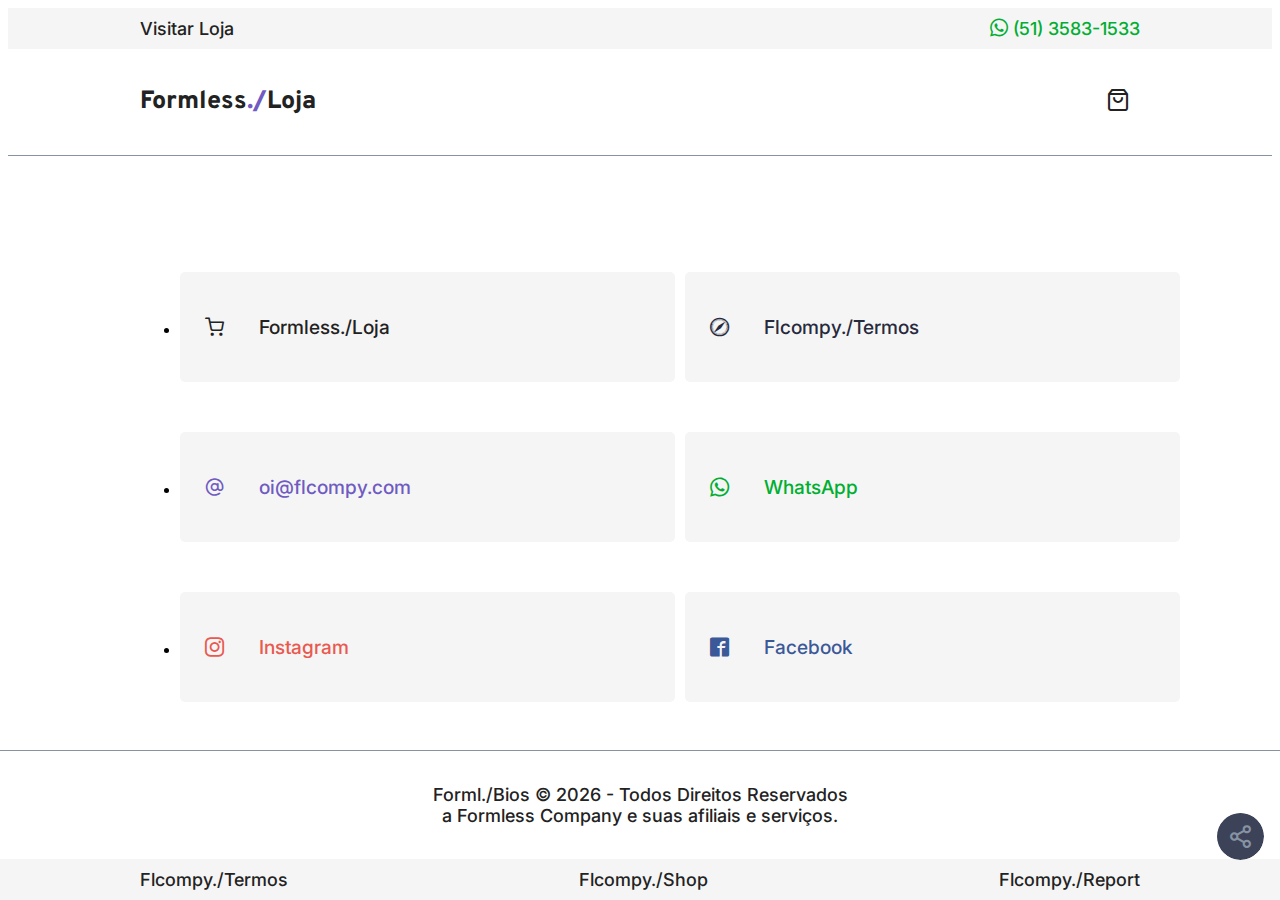
<file: LtJVt5Qa.html>
<!DOCTYPE html>
<html lang="pt-br">
<head>
    <title>Conheça a Formless | Forml./Bios</title>
    <meta name="description" content="Olá, somos a Formless, loja oficial da empresa Formless Company. Veja aonde estamos e como comprar um de nossos produtos.">
    <meta name="robots" content="all">
    <meta name="author" content="Formless Company">
    <meta name="keywords" content="Formless, Formless./Loja, Forml./Bios, Forml./Site, Formless Loja">

    <meta property="og:type" content="page">
    <meta property="og:url" content="">
    <meta property="og:title" content="">
    <meta property="og:image" content="">
    <meta property="og:description" content="">

    <meta property="article:author" content="">

    <meta name="twitter:card" content="summary">
    <meta name="twitter:site" content="@">
    <meta name="twitter:title" content="">
    <meta name="twitter:creator" content="@">
    <meta name="twitter:description" content="">

    <!-- Analytics -->
    <script async src="https://www.googletagmanager.com/gtag/js?id=G-0CZYQG2N2N"></script>
    <script>
	    window.dataLayer = window.dataLayer || [];
	    function gtag(){dataLayer.push(arguments);}
	    gtag('js', new Date());

	    gtag('config', 'G-0CZYQG2N2N');
    </script>

    <!-- Links / Config -->
    <link rel="stylesheet" href="/public/css/LtJVt5Qa.css">
    <link rel="shortcut icon" href="/next/favicon.ico" type="image/x-icon">
    <link rel="apple-touch-icon" href="/next/aplle.png">

    <!-- Libs.CSS -->
    <link rel="stylesheet" href="https://code.flcompy.com/tools/axe/V1/reset.css">
    <link rel="stylesheet" href="/assets/icomoon.io/style.css">

    <meta charset="UTF-8">
    <meta http-equiv="X-UA-Compatible" content="IE=edge">
    <meta name="viewport" content="width=device-width, initial-scale=1.0">
    <meta charset="utf-8">
    <meta name="language" content="pt-BR">
</head>
<body>
    <header class="_flcompy-header" id="header">
        <section class="_fl-header">
            <div class="_fl-head_about">
                <section class="_fl-head_abt">
                    <a href="http://loja.formless.com.br/?track=bios.forml.site">Visitar Loja</a>
                    <a href="http://wa.me/555134835067/">
                        <i class="icon-whatsapp"></i>
                        (51) 3583-1533
                    </a>
                </section>
            </div>
            <div class="_fl-head_brand">
                <section class="_fl-head_brd">
                    <h1>
                        <a href="http://loja.formless.com.br/?track=bios.forml.site">
                            Formless<b>./</b>Loja
                        </a>
                    </h1>
                    <a class="cart_seguro" href="http://seguro.formless.com.br/cart?store_token=61bc552cdeccb670395193938737c0eb37a508ec&cart_token=0c0cc530-85f0-11ec-a350-b957c41c221e">
                        <i class="icon-shopping-bag"></i>
                    </a>
                </section>
            </div>
        </section>
        <div class="divisor"></div>
    </header>
    <main class="_flcompy-main" id="main">
        <section class="_fl-main">
            <ul class="_list">
                <li>
                    <a href="http://loja.formless.com.br/?track=bios.forml.site">
                        <i class="icon-shopping-cart"></i>
                        <span>Formless./Loja</span>
                    </a>
                </li>
                <li>
                    <a class="_terms" href="http://pages.flcompy.com/termos/">
                        <i class="icon-safari"></i>
                        <span>Flcompy./Termos</span>
                    </a>
                </li>
                <li>
                    <a class="_email" href="mailto:oi@flcompy.com">
                        <i class="icon-at-sign"></i>
                        <span>oi@flcompy.com</span>
                    </a>
                </li>
                <li>
                    <a class="_whatsapp" href="http://wa.me/555135831533">
                        <i class="icon-whatsapp"></i>
                        <span>WhatsApp</span>
                    </a>
                </li>
                <li>
                    <a class="_instagram" href="http://instagram.com/flcompy">
                        <i class="icon-instagram"></i>
                        <span>Instagram</span>
                    </a>
                </li>
                <li>
                    <a class="_facebook" href="https://www.facebook.com/Formless-101444885595879/">
                        <i class="icon-facebook2"></i>
                        <span>Facebook</span>
                    </a>
                </li>
            </ul>
        </section>
    </main>
    <footer class="_flcompy-footer" id="footer">
        <div class="divisor"></div>
        <section class="_fl-footer">
            <p>Forml./Bios&nbsp;©&nbsp;<span id="copyright"></span><span id="desktop">&nbsp;- Todos Direitos Reservados<br>a Formless Company e suas afiliais e serviços.</span></p>
        </section>
        <section class="_fl-footer-about">
            <nav>
                <a href="http://pages.flcompy.com/termos/">Flcompy./Termos</a>
                <a href="http://shop.flcompy.com/">Flcompy./Shop</a>
                <a href="http://pages.flcompy.com/i/report/">Flcompy./Report</a>
            </nav>
        </section>
    </footer>
    <div class="__btn">
        <button class="_copys" id="copyurl" onclick="copy()"> 
            <i class="icon-share-2"></i>
            <div class="url_copy">
                <input type="text" id="urlcopy" value="Conheça a Loja da Formless: http://forml.link/ZIjay4">
            </div>
        </button>
    </div>
</body>
<script>
    // Type 2
    document.getElementById('copyurl').addEventListener('click', clipboardCopy);
    async function clipboardCopy() {
    let text = document.querySelector("#urlcopy").value;
    await navigator.clipboard.writeText(text);
    }
</script>
<script>
    function copy()
    {
    alert("Link de compartilhamento copiado!");
    }
</script>
<script>
    // Copyright
    const year = document.getElementById("copyright");
    const yearCurrent = new Date();

    year.innerHTML = yearCurrent.getFullYear();
</script>
</html>
</file>
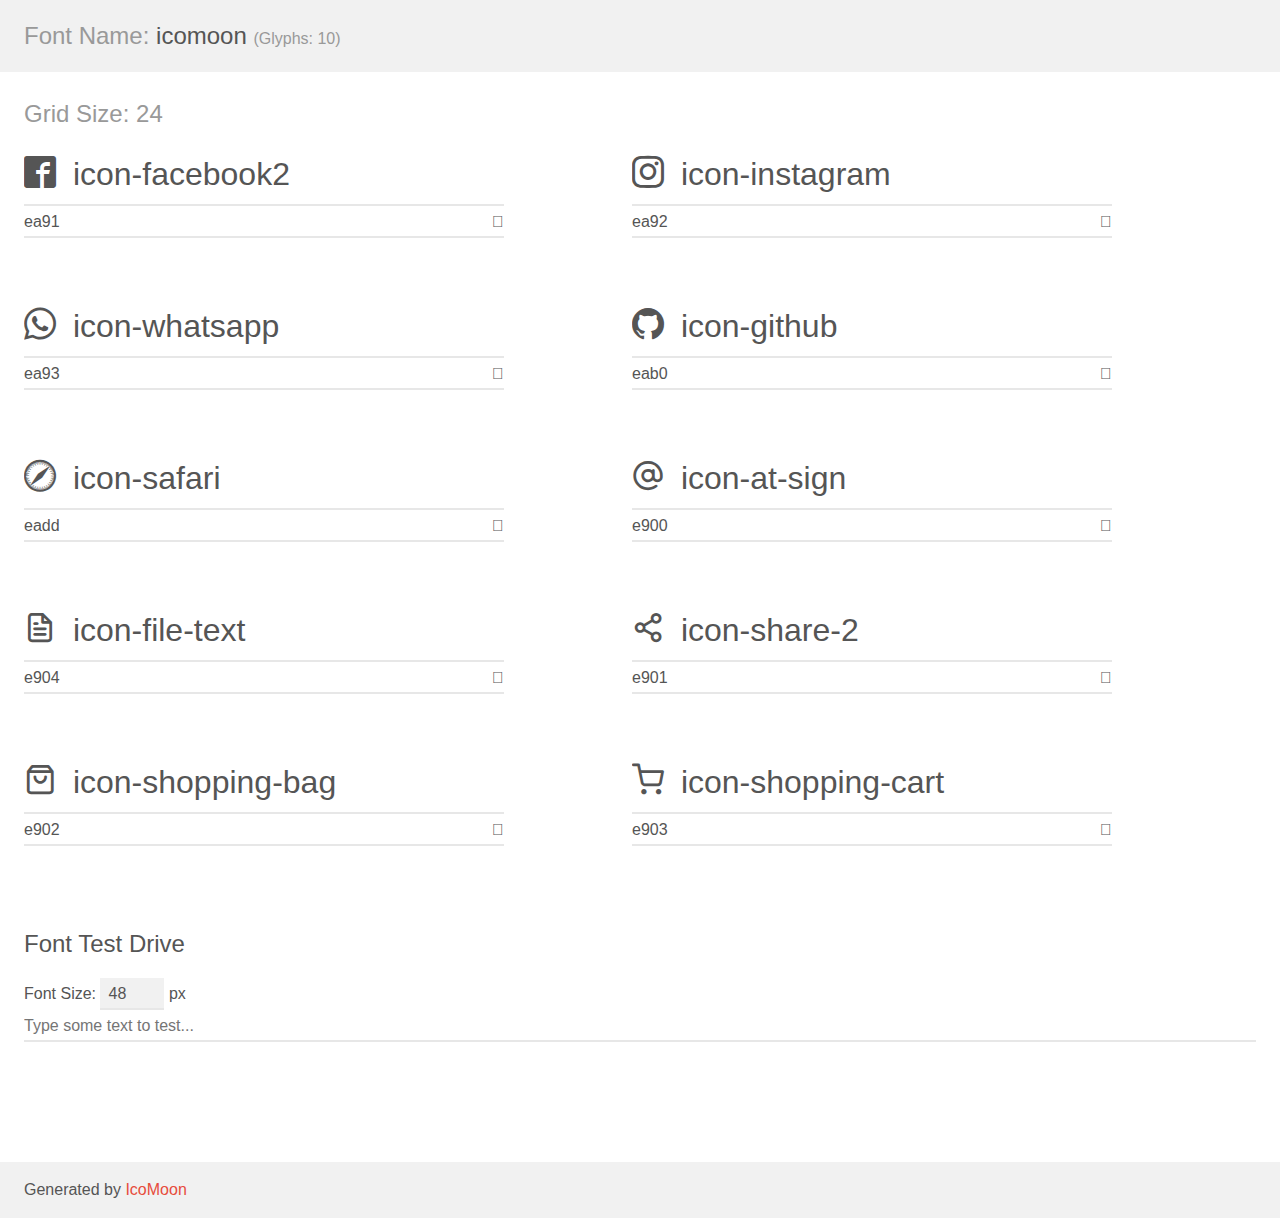
<file: assets/icomoon.io/demo.html>
<!doctype html>
<html>
<head>
    <meta charset="utf-8">
    <title>IcoMoon Demo</title>
    <meta name="description" content="An Icon Font Generated By IcoMoon.io">
    <meta name="viewport" content="width=device-width, initial-scale=1">
    <link rel="stylesheet" href="demo-files/demo.css">
    <link rel="stylesheet" href="style.css"></head>
<body>
    <div class="bgc1 clearfix">
        <h1 class="mhmm mvm"><span class="fgc1">Font Name:</span> icomoon <small class="fgc1">(Glyphs:&nbsp;10)</small></h1>
    </div>
    <div class="clearfix mhl ptl">
        <h1 class="mvm mtn fgc1">Grid Size: 24</h1>
        <div class="glyph fs1">
            <div class="clearfix bshadow0 pbs">
                <span class="icon-facebook2"></span>
                <span class="mls"> icon-facebook2</span>
            </div>
            <fieldset class="fs0 size1of1 clearfix hidden-false">
                <input type="text" readonly value="ea91" class="unit size1of2" />
                <input type="text" maxlength="1" readonly value="&#xea91;" class="unitRight size1of2 talign-right" />
            </fieldset>
            <div class="fs0 bshadow0 clearfix hidden-true">
                <span class="unit pvs fgc1">liga: </span>
                <input type="text" readonly value="facebook2, brand11" class="liga unitRight" />
            </div>
        </div>
        <div class="glyph fs1">
            <div class="clearfix bshadow0 pbs">
                <span class="icon-instagram"></span>
                <span class="mls"> icon-instagram</span>
            </div>
            <fieldset class="fs0 size1of1 clearfix hidden-false">
                <input type="text" readonly value="ea92" class="unit size1of2" />
                <input type="text" maxlength="1" readonly value="&#xea92;" class="unitRight size1of2 talign-right" />
            </fieldset>
            <div class="fs0 bshadow0 clearfix hidden-true">
                <span class="unit pvs fgc1">liga: </span>
                <input type="text" readonly value="instagram, brand12" class="liga unitRight" />
            </div>
        </div>
        <div class="glyph fs1">
            <div class="clearfix bshadow0 pbs">
                <span class="icon-whatsapp"></span>
                <span class="mls"> icon-whatsapp</span>
            </div>
            <fieldset class="fs0 size1of1 clearfix hidden-false">
                <input type="text" readonly value="ea93" class="unit size1of2" />
                <input type="text" maxlength="1" readonly value="&#xea93;" class="unitRight size1of2 talign-right" />
            </fieldset>
            <div class="fs0 bshadow0 clearfix hidden-true">
                <span class="unit pvs fgc1">liga: </span>
                <input type="text" readonly value="whatsapp, brand13" class="liga unitRight" />
            </div>
        </div>
        <div class="glyph fs1">
            <div class="clearfix bshadow0 pbs">
                <span class="icon-github"></span>
                <span class="mls"> icon-github</span>
            </div>
            <fieldset class="fs0 size1of1 clearfix hidden-false">
                <input type="text" readonly value="eab0" class="unit size1of2" />
                <input type="text" maxlength="1" readonly value="&#xeab0;" class="unitRight size1of2 talign-right" />
            </fieldset>
            <div class="fs0 bshadow0 clearfix hidden-true">
                <span class="unit pvs fgc1">liga: </span>
                <input type="text" readonly value="github, brand40" class="liga unitRight" />
            </div>
        </div>
        <div class="glyph fs1">
            <div class="clearfix bshadow0 pbs">
                <span class="icon-safari"></span>
                <span class="mls"> icon-safari</span>
            </div>
            <fieldset class="fs0 size1of1 clearfix hidden-false">
                <input type="text" readonly value="eadd" class="unit size1of2" />
                <input type="text" maxlength="1" readonly value="&#xeadd;" class="unitRight size1of2 talign-right" />
            </fieldset>
            <div class="fs0 bshadow0 clearfix hidden-true">
                <span class="unit pvs fgc1">liga: </span>
                <input type="text" readonly value="safari, browser5" class="liga unitRight" />
            </div>
        </div>
        <div class="glyph fs1">
            <div class="clearfix bshadow0 pbs">
                <span class="icon-at-sign"></span>
                <span class="mls"> icon-at-sign</span>
            </div>
            <fieldset class="fs0 size1of1 clearfix hidden-false">
                <input type="text" readonly value="e900" class="unit size1of2" />
                <input type="text" maxlength="1" readonly value="&#xe900;" class="unitRight size1of2 talign-right" />
            </fieldset>
            <div class="fs0 bshadow0 clearfix hidden-true">
                <span class="unit pvs fgc1">liga: </span>
                <input type="text" readonly value="" class="liga unitRight" />
            </div>
        </div>
        <div class="glyph fs1">
            <div class="clearfix bshadow0 pbs">
                <span class="icon-file-text"></span>
                <span class="mls"> icon-file-text</span>
            </div>
            <fieldset class="fs0 size1of1 clearfix hidden-false">
                <input type="text" readonly value="e904" class="unit size1of2" />
                <input type="text" maxlength="1" readonly value="&#xe904;" class="unitRight size1of2 talign-right" />
            </fieldset>
            <div class="fs0 bshadow0 clearfix hidden-true">
                <span class="unit pvs fgc1">liga: </span>
                <input type="text" readonly value="" class="liga unitRight" />
            </div>
        </div>
        <div class="glyph fs1">
            <div class="clearfix bshadow0 pbs">
                <span class="icon-share-2"></span>
                <span class="mls"> icon-share-2</span>
            </div>
            <fieldset class="fs0 size1of1 clearfix hidden-false">
                <input type="text" readonly value="e901" class="unit size1of2" />
                <input type="text" maxlength="1" readonly value="&#xe901;" class="unitRight size1of2 talign-right" />
            </fieldset>
            <div class="fs0 bshadow0 clearfix hidden-true">
                <span class="unit pvs fgc1">liga: </span>
                <input type="text" readonly value="" class="liga unitRight" />
            </div>
        </div>
        <div class="glyph fs1">
            <div class="clearfix bshadow0 pbs">
                <span class="icon-shopping-bag"></span>
                <span class="mls"> icon-shopping-bag</span>
            </div>
            <fieldset class="fs0 size1of1 clearfix hidden-false">
                <input type="text" readonly value="e902" class="unit size1of2" />
                <input type="text" maxlength="1" readonly value="&#xe902;" class="unitRight size1of2 talign-right" />
            </fieldset>
            <div class="fs0 bshadow0 clearfix hidden-true">
                <span class="unit pvs fgc1">liga: </span>
                <input type="text" readonly value="" class="liga unitRight" />
            </div>
        </div>
        <div class="glyph fs1">
            <div class="clearfix bshadow0 pbs">
                <span class="icon-shopping-cart"></span>
                <span class="mls"> icon-shopping-cart</span>
            </div>
            <fieldset class="fs0 size1of1 clearfix hidden-false">
                <input type="text" readonly value="e903" class="unit size1of2" />
                <input type="text" maxlength="1" readonly value="&#xe903;" class="unitRight size1of2 talign-right" />
            </fieldset>
            <div class="fs0 bshadow0 clearfix hidden-true">
                <span class="unit pvs fgc1">liga: </span>
                <input type="text" readonly value="" class="liga unitRight" />
            </div>
        </div>
    </div>

    <!--[if gt IE 8]><!-->
    <div class="mhl clearfix mbl">
        <h1>Font Test Drive</h1>
        <label>
            Font Size: <input id="fontSize" type="number" class="textbox0 mbm"
            min="8" value="48" />
            px
        </label>
        <input id="testText" type="text" class="phl size1of1 mvl"
        placeholder="Type some text to test..." value=""/>
        <div id="testDrive" class="icon-" style="font-family: icomoon">&nbsp;
        </div>
    </div>
    <!--<![endif]-->
    <div class="bgc1 clearfix">
        <p class="mhl">Generated by <a href="https://icomoon.io/app">IcoMoon</a></p>
    </div>

    <script src="demo-files/demo.js"></script>
</body>
</html>
</file>
<file: public/css/LtJVt5Qa.css>
@import url('https://fonts.googleapis.com/css2?family=Inter:wght@100;200;300;400;500;600;700;800;900&family=Overpass:ital,wght@0,100;0,200;0,300;0,400;0,500;0,600;0,800;0,900;1,100;1,200;1,300;1,400;1,500;1,600;1,700;1,800;1,900&display=swap');
:root {
    --color-xr1obJdQ: #EBE9EA;
    --color-6CAogdrJ: #F9F9F9;
    --color-tAcDVG6: #F5F5F5;
    --color-0xel5vq: #222222;
    --color-Lo5rrdJe: #181818;
    --color-Yq3PJrod: #8792A2;
    --color-dJa3orZD: #3C4257;
    --color-ZYoYYin: #705BC2;
    --color-green: #00AE31;
    --color-blue: #3b5998;
    --color-orange: #e95950;
    --color-pour: #27293d;
    --font-dbon9JZr: 800 25px 'Overpass', Arial, Helvetica, sans-serif;
    --font-bNor8iJd: 500 18px 'Inter', Arial, Helvetica, sans-serif;
}

body {
    user-select: none;
}

._fl-head_abt, ._fl-head_brd, ._fl-footer-about nav {
    max-width: 1000px;
    margin: auto;
}

._fl-head_abt, ._fl-head_brd, ._fl-footer-about nav {
    display: flex;
    align-items: center;
    justify-content: space-between;
}

._flcompy-header a:hover, ._flcompy-footer a:hover {
    transition: 0.5s;
    color: var(--color-ZYoYYin);
}

._fl-head_about, ._fl-footer-about {
    padding: 10px 15px;
    background-color: var(--color-tAcDVG6);
}

._fl-head_about a, ._fl-footer-about a {
    text-decoration: none;

    font: var(--font-bNor8iJd);
    color: var(--color-0xel5vq);
}

._fl-head_about a:last-child {
    color: var(--color-green);
}

._fl-head_brand {
    padding: 20px 15px;
}

._fl-head_brand h1 {
    font: var(--font-dbon9JZr);
}

._fl-head_brand b {
    color: var(--color-ZYoYYin);
}

._fl-head_brand a {
    color: var(--color-0xel5vq);
    text-decoration: none;
}

.cart_seguro {
    font-size: 1.5rem;
    padding: 10px;

    transition: 0.5s;
}

.cart_seguro:hover {
    transition: 0.5s !important;

    background-color: var(--color-6CAogdrJ);
    clip-path: circle();
    border-radius: 50%;
}

._flcompy-footer {
    position: absolute;
    bottom: 0;
    left: 0;
    width: 100%;
}

.divisor {
    background-color: var(--color-Yq3PJrod);
    height: 1.3px;
}

._fl-footer {
    font: var(--font-bNor8iJd);
    color: var(--color-0xel5vq);

    padding: 15px 0;
    text-align: center;
}

/* Main */

._flcompy-main {
    max-width: 1000px;
    margin: auto;
    padding: 100px 0;
}

._list {
    display: grid;
    grid-template-columns: repeat(2, 1fr);
    gap: 50px;
}

._list a {
    display: flex;
    align-items: center;
    justify-content: start;

    width: 100%;
    height: 5rem;
    border-radius: 5px;

    padding: 15px;
    padding-left: 25px;

    background-color: var(--color-tAcDVG6);

    position:relative;
    top:0;

    text-decoration: none;
    font: var(--font-bNor8iJd);
    color: var(--color-0xel5vq);
    font-size: 1.2rem;
}

._list a:hover {
    top:-4px;
    box-shadow:0 4px 4px #999;
    transition: all .3s ease-in-out
}

._list i {
    margin-right: 35px;
}

._whatsapp {
    color: var(--color-green) !important;
}

._facebook {
    color: var(--color-blue) !important;
}

._instagram {
    color: var(--color-orange) !important;
}

._email {
    color: var(--color-ZYoYYin) !important;
}

._terms {
    color: var(--color-pour) !important;
}

@media screen and (max-width: 1034px) {
    ._flcompy-main {
        max-width: none;
        margin: 0 15px;
    }
}

@media screen and (max-width: 757px) {
    ._list {
        display: grid;
        grid-template-columns: repeat(1, 1fr);
        gap: 50px;

        width: min-content;
        margin: auto;
    }

    ._list li {
        width: min-content;
    }

    ._list a {
        width: 25rem;
    }

    ._flcompy-footer {
        position: relative;
    }
}

@media screen and (max-width: 630px) {
    ._flcompy-main {
        padding: 50px 0;
    }

    #desktop {
        display: none;
    }

    ._fl-footer-about a {
        font-size: 14px;
    }
}

@media screen and (max-width: 475px) {
    ._list a {
        width: 20rem;
    }

    ._fl-footer-about a:nth-child(2) {
        display: none;
    }
}

@media screen and (max-width: 364px) {
    ._flcompy-main {
        margin: 10px;
    }

    ._list a {
        width: 18rem;
    }
}

/* Compartilhar */

._copys {
  background: var(--color-dJa3orZD);

  position: fixed;
  right: 1rem;
  bottom: 2.5rem;

  padding: 0.7rem;
  clip-path: circle();
  border-radius: 50%;
  line-height: 0;

  transition: 0.5s;

  outline: none;
  border: none;
  cursor: pointer;
}

._copys:hover {
  background: var(--color-ZYoYYin);
  filter: drop-shadow(rgba(0, 0, 0, 0.35) 0px 5px 15px);
  transition: 0.5s;
}

.icon-share-2 {
  color: var(--color-Yq3PJrod);
  font-size: 25px;
}

.icon-share-2:hover {
    transition: 0.5s;
    color: var(--color-6CAogdrJ);
}

.url_copy {
    display: none;
}

@media screen and (max-width: 768px) {
    ._fl-head_about a {
        font-size: 14px;
    }
}
</file>
<file: assets/icomoon.io/style.css>
@font-face {
  font-family: 'icomoon';
  src:  url('fonts/icomoon.eot?yft4yo');
  src:  url('fonts/icomoon.eot?yft4yo#iefix') format('embedded-opentype'),
    url('fonts/icomoon.ttf?yft4yo') format('truetype'),
    url('fonts/icomoon.woff?yft4yo') format('woff'),
    url('fonts/icomoon.svg?yft4yo#icomoon') format('svg');
  font-weight: normal;
  font-style: normal;
  font-display: block;
}

[class^="icon-"], [class*=" icon-"] {
  /* use !important to prevent issues with browser extensions that change fonts */
  font-family: 'icomoon' !important;
  speak: never;
  font-style: normal;
  font-weight: normal;
  font-variant: normal;
  text-transform: none;
  line-height: 1;

  /* Better Font Rendering =========== */
  -webkit-font-smoothing: antialiased;
  -moz-osx-font-smoothing: grayscale;
}

.icon-facebook2:before {
  content: "\ea91";
}
.icon-instagram:before {
  content: "\ea92";
}
.icon-whatsapp:before {
  content: "\ea93";
}
.icon-github:before {
  content: "\eab0";
}
.icon-safari:before {
  content: "\eadd";
}
.icon-at-sign:before {
  content: "\e900";
}
.icon-file-text:before {
  content: "\e904";
}
.icon-share-2:before {
  content: "\e901";
}
.icon-shopping-bag:before {
  content: "\e902";
}
.icon-shopping-cart:before {
  content: "\e903";
}
</file>
<file: assets/icomoon.io/demo-files/demo.css>
body {
  padding: 0;
  margin: 0;
  font-family: sans-serif;
  font-size: 1em;
  line-height: 1.5;
  color: #555;
  background: #fff;
}
h1 {
  font-size: 1.5em;
  font-weight: normal;
}
small {
  font-size: .66666667em;
}
a {
  color: #e74c3c;
  text-decoration: none;
}
a:hover, a:focus {
  box-shadow: 0 1px #e74c3c;
}
.bshadow0, input {
  box-shadow: inset 0 -2px #e7e7e7;
}
input:hover {
  box-shadow: inset 0 -2px #ccc;
}
input, fieldset {
  font-family: sans-serif;
  font-size: 1em;
  margin: 0;
  padding: 0;
  border: 0;
}
input {
  color: inherit;
  line-height: 1.5;
  height: 1.5em;
  padding: .25em 0;
}
input:focus {
  outline: none;
  box-shadow: inset 0 -2px #449fdb;
}
.glyph {
  font-size: 16px;
  width: 15em;
  padding-bottom: 1em;
  margin-right: 4em;
  margin-bottom: 1em;
  float: left;
  overflow: hidden;
}
.liga {
  width: 80%;
  width: calc(100% - 2.5em);
}
.talign-right {
  text-align: right;
}
.talign-center {
  text-align: center;
}
.bgc1 {
  background: #f1f1f1;
}
.fgc1 {
  color: #999;
}
.fgc0 {
  color: #000;
}
p {
  margin-top: 1em;
  margin-bottom: 1em;
}
.mvm {
  margin-top: .75em;
  margin-bottom: .75em;
}
.mtn {
  margin-top: 0;
}
.mtl, .mal {
  margin-top: 1.5em;
}
.mbl, .mal {
  margin-bottom: 1.5em;
}
.mal, .mhl {
  margin-left: 1.5em;
  margin-right: 1.5em;
}
.mhmm {
  margin-left: 1em;
  margin-right: 1em;
}
.mls {
  margin-left: .25em;
}
.ptl {
  padding-top: 1.5em;
}
.pbs, .pvs {
  padding-bottom: .25em;
}
.pvs, .pts {
  padding-top: .25em;
}
.unit {
  float: left;
}
.unitRight {
  float: right;
}
.size1of2 {
  width: 50%;
}
.size1of1 {
  width: 100%;
}
.clearfix:before, .clearfix:after {
  content: " ";
  display: table;
}
.clearfix:after {
  clear: both;
}
.hidden-true {
  display: none;
}
.textbox0 {
  width: 3em;
  background: #f1f1f1;
  padding: .25em .5em;
  line-height: 1.5;
  height: 1.5em;
}
#testDrive {
  display: block;
  padding-top: 24px;
  line-height: 1.5;
}
.fs0 {
  font-size: 16px;
}
.fs1 {
  font-size: 32px;
}
</file>
